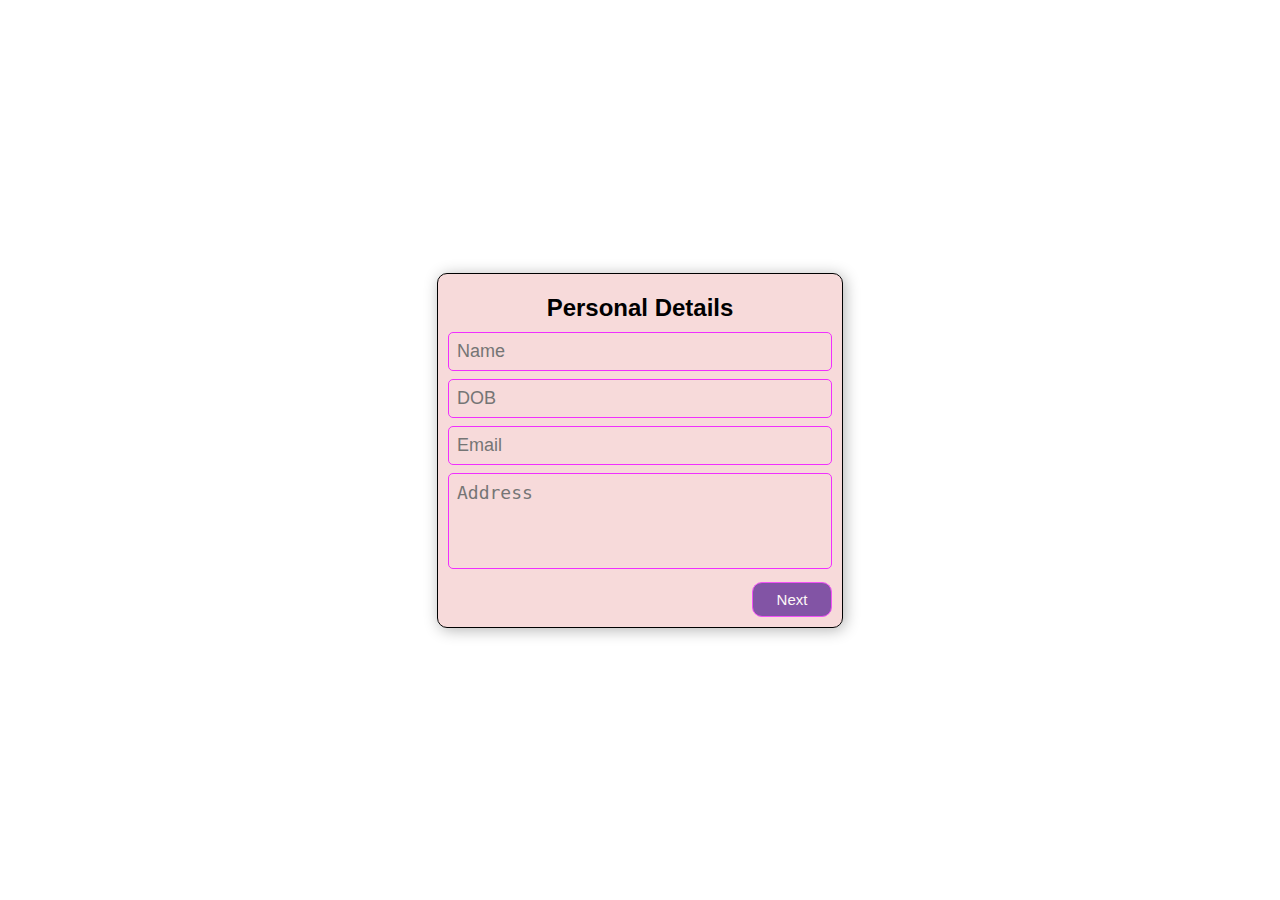
<file: index.html>
<!DOCTYPE html>
<html lang="en">
<head>
    <meta charset="UTF-8">
    <meta http-equiv="X-UA-Compatible" content="IE=edge">
    <meta name="viewport" content="width=device-width, initial-scale=1.0">
    <title>Student Registration Page</title>
    <link rel="stylesheet" href="style.css">
    <script src="src/index.js" defer></script>
</head>
<body>
    <div class="container">
        <h2>Personal Details</h2>
        <form>
            <input type="text" id="name" placeholder="Name" >
            <input type="text" id="dob" onfocus="this.type='date'" placeholder="DOB">
            <input type="email" id="email" placeholder="Email" >
            <textarea id="address" placeholder="Address" ></textarea>
            <div class="button-container">
                <a href="e-details.html" id="submit-btn"><input type="button" value="Next"></a>
            </div>
        </form>
    </div>

</body>
</html>
</file>
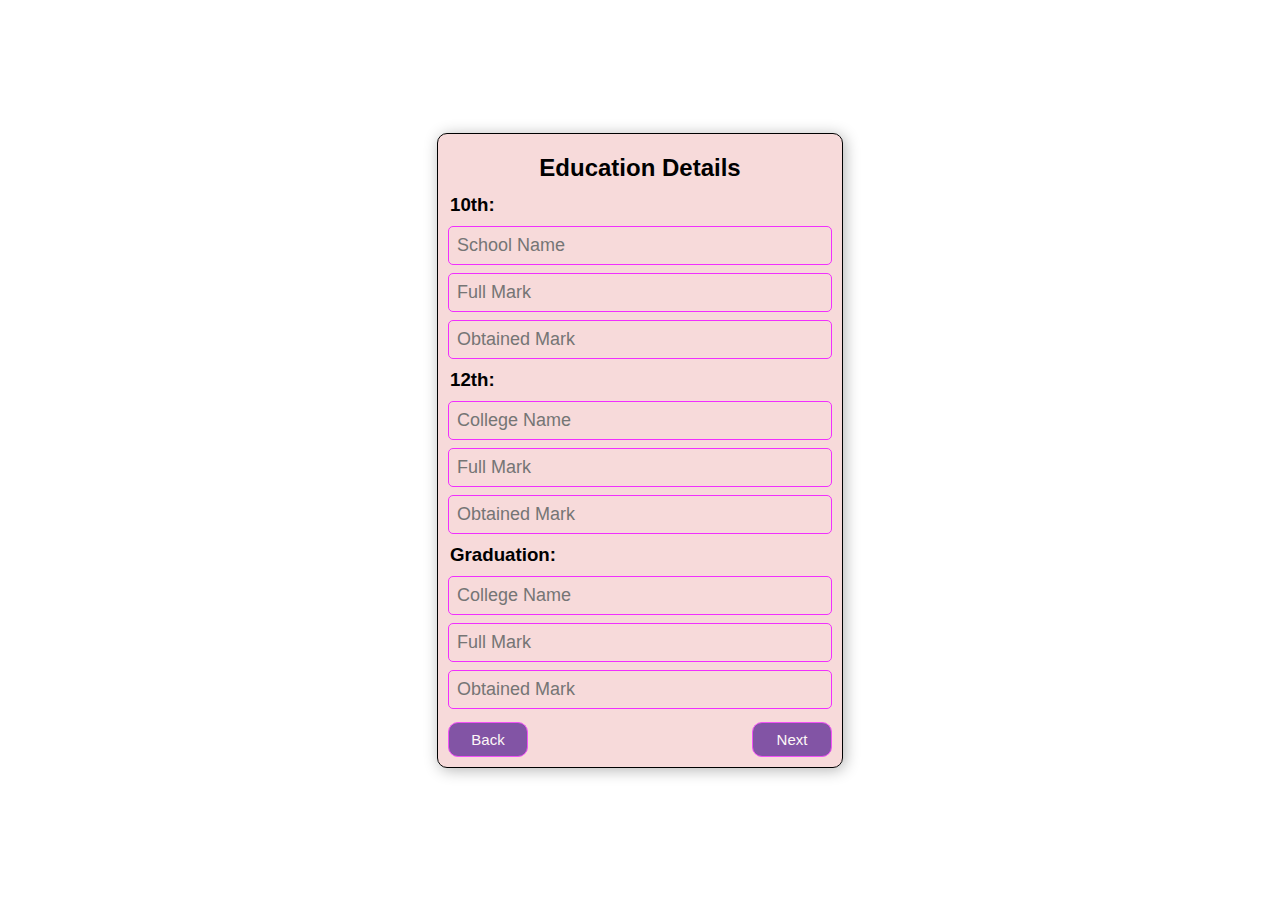
<file: e-details.html>
<!DOCTYPE html>
<html lang="en">

<head>
    <meta charset="UTF-8">
    <meta http-equiv="X-UA-Compatible" content="IE=edge">
    <meta name="viewport" content="width=device-width, initial-scale=1.0">
    <title>Student Registration Page</title>
    <link rel="stylesheet" href="style.css">
    <script src="src/e-details.js" defer></script>
</head>

<body>
    <div class="container">
        <h2>Education Details</h2>
        <form>
            <h3>10th: </h3>
            <input type="text" id="school-name" placeholder="School Name">
            <input type="number" id="full-mark-tenth" placeholder="Full Mark">
            <input type="number" id="obtained-mark-tenth" placeholder="Obtained Mark">
            <h3>12th: </h3>
            <input type="text" id="twelth-clg-name" placeholder="College Name">
            <input type="number" id="full-mark-twelth" placeholder="Full Mark">
            <input type="number" id="obtained-mark-twelth" placeholder="Obtained Mark">
            <h3>Graduation: </h3>
            <input type="text" id="grad-clg-name" placeholder="College Name">
            <input type="number" id="full-mark-grad" placeholder="Full Mark">
            <input type="number" id="obtained-mark-grad" placeholder="Obtained Mark">
            <div class="button-container-edetail">
                <a href="index.html"><input type="button" value="Back"></a>
                <a href="experience.html" id="submit-edetail"><input type="button" value="Next"></a>
            </div>
        </form>
    </div>

</body>

</html>
</file>
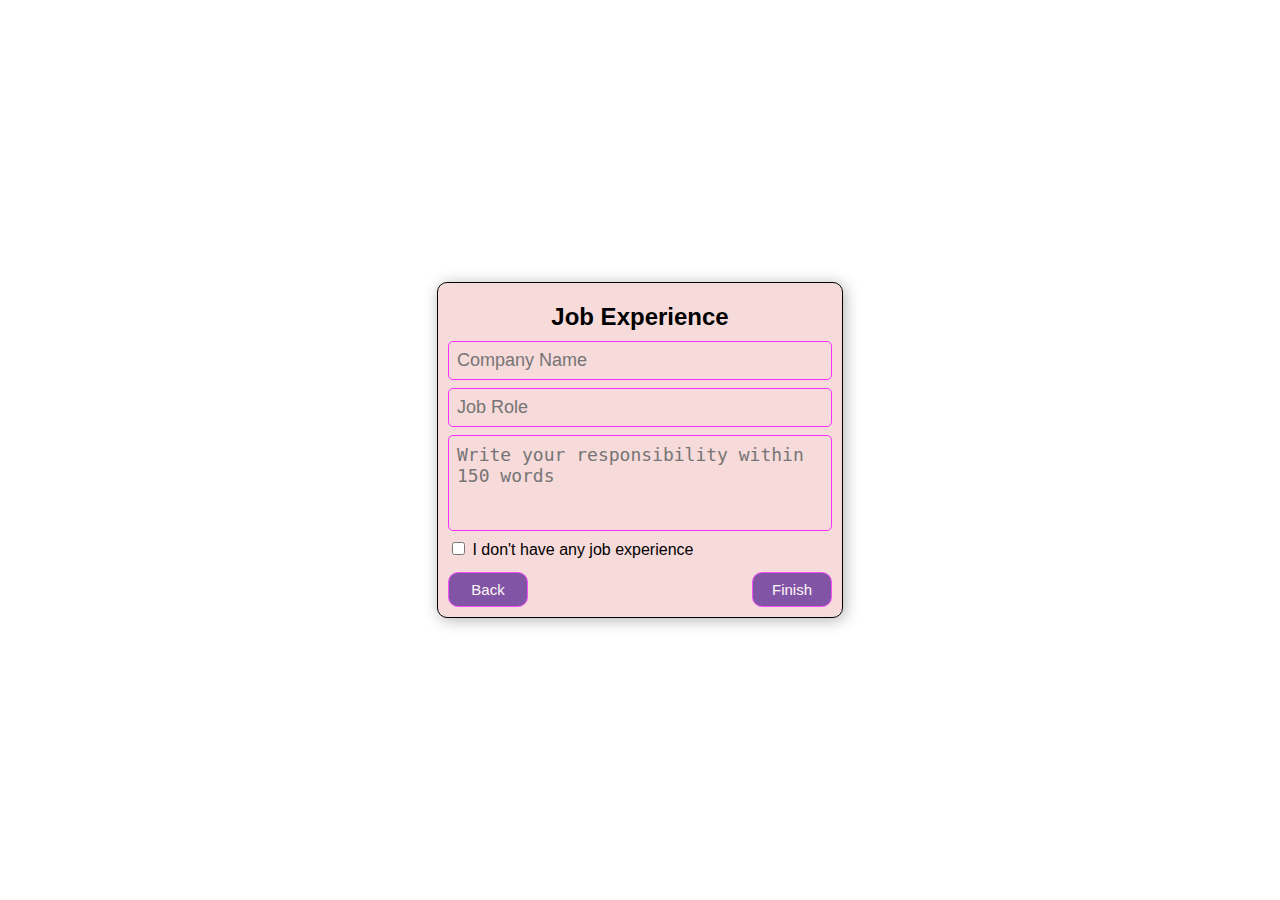
<file: experience.html>
<!DOCTYPE html>
<html lang="en">
<head>
    <meta charset="UTF-8">
    <meta http-equiv="X-UA-Compatible" content="IE=edge">
    <meta name="viewport" content="width=device-width, initial-scale=1.0">
    <title>Student Registration Page</title>
    <link rel="stylesheet" href="style.css">
    <script src="src/experience.js" defer></script>
</head>
<body>
    <div class="container">
        <h2>Job Experience</h2>
        <form>
            <input type="text" id="company-name" placeholder="Company Name">
            <input type="text" id="job-role" placeholder="Job Role">
            <textarea id="more-about" placeholder="Write your responsibility within 150 words" ></textarea>
            <div class="checkbox-container">
                <input type="checkbox" id="checked">
                <label for="check-no">I don't have any job experience</label>
            </div>
            <div class="button-container-exp">
                <a href="e-details.html"><input type="button" value="Back"></a>
                <a href="mydetails.html" id="finished"><input type="button" value="Finish"></a>
            </div>
        </form>
    </div>

</body>
</html>
</file>
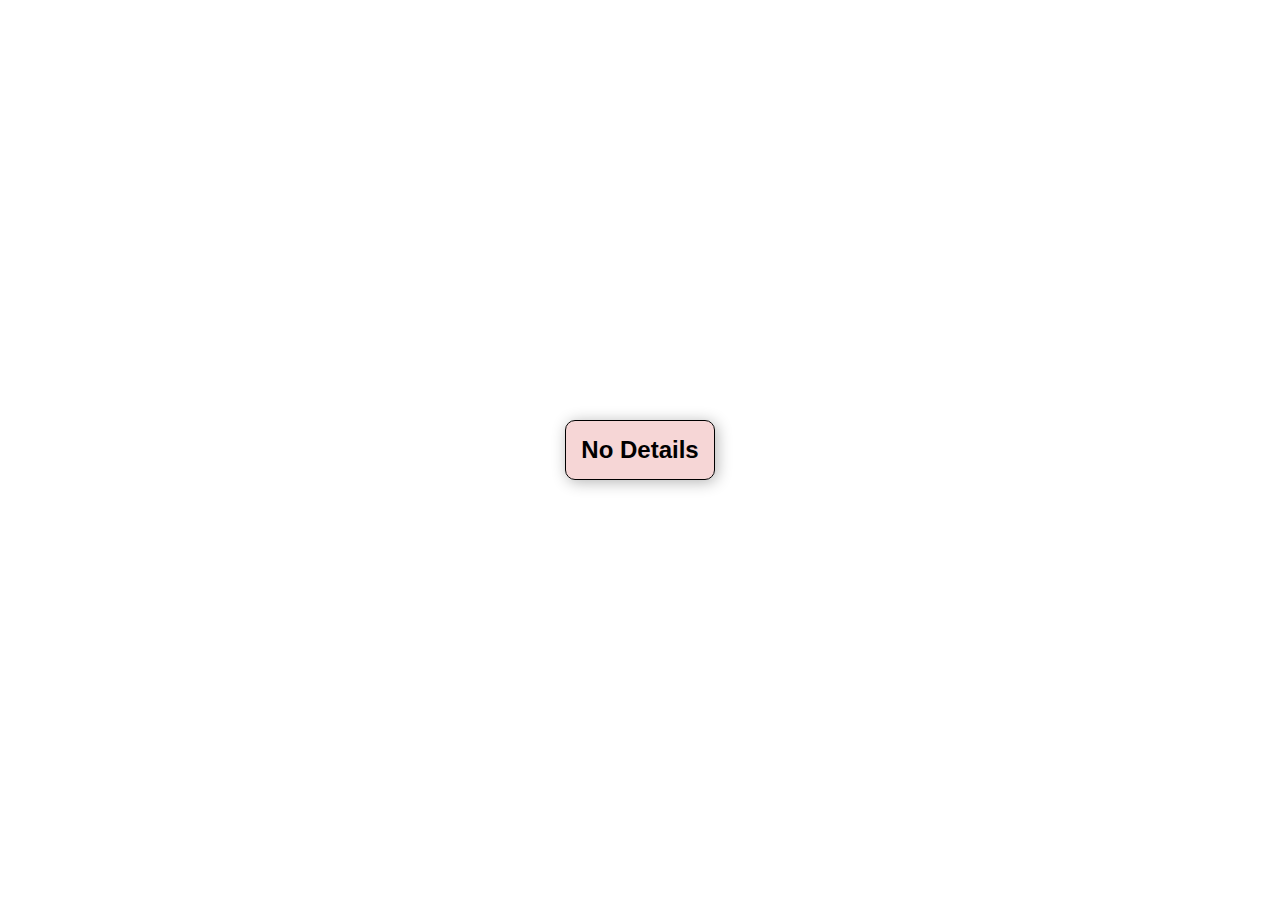
<file: mydetails.html>
<!DOCTYPE html>
<html lang="en">
<head>
    <meta charset="UTF-8">
    <meta http-equiv="X-UA-Compatible" content="IE=edge">
    <meta name="viewport" content="width=device-width, initial-scale=1.0">
    <title>Student Registration Page</title>
    <link rel="stylesheet" href="style.css">
    <script src="src/mydetails.js" defer></script>
</head>
<body>
    <div class="main-container">
        <div class="mydetails-container">
            <div class="personal-data" data-personal></div>
            <div class="educational-data" data-educational></div>
            <div class="experience-data" data-experience></div>
        </div>
        <div class="btn-container button-container-exp">
            <input type="button" value="Back" onclick="window.location.href='/'">
            <input type="button" value="Delete" onclick="clearLocalStorage()">
            <input type="button" value="Finish" onclick="redirectToSucess()">
        </div>
    </div>
</body>
</html>
</file>
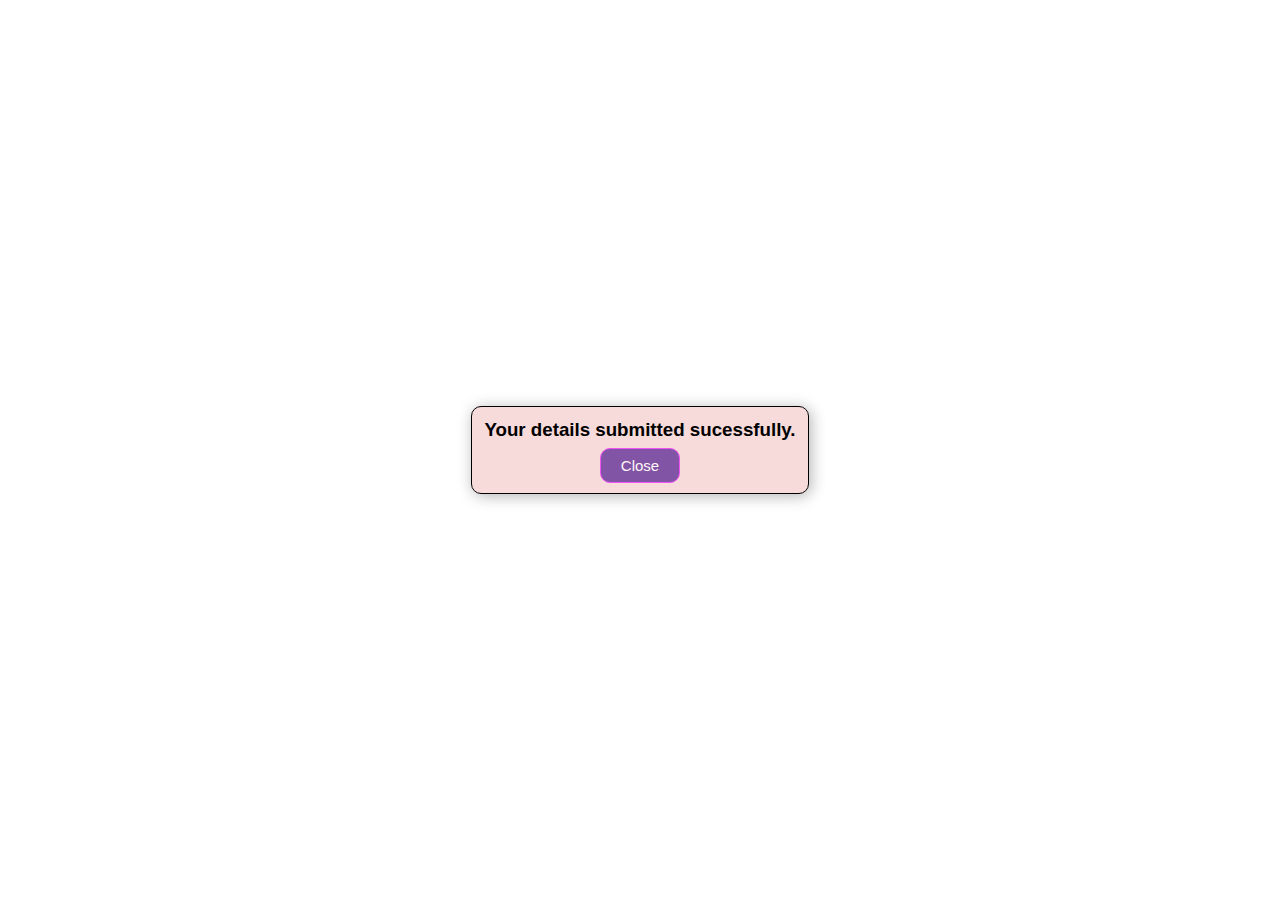
<file: sucessful.html>
<!DOCTYPE html>
<html lang="en">
<head>
    <meta charset="UTF-8">
    <meta http-equiv="X-UA-Compatible" content="IE=edge">
    <meta name="viewport" content="width=device-width, initial-scale=1.0">
    <title>Sucessful</title>
    <link rel="stylesheet" href="style.css">
</head>
<body>
    <div class="container">
        <h3>Your details submitted sucessfully.</h3>
        <input type="button" value="Close" onclick="redirectToHome()">
    </div>

    <script>
        function redirectToHome(){
            window.location.href = 'index.html'
        }
    </script>
</body>
</html>
</file>
<file: style.css>
*, *::after, *::before {
    box-sizing: border-box;
}
body{
    margin: 0;
    padding: 0;
    height: 100vh;
    display: flex;
    flex-wrap: wrap;
    justify-content: center;
    align-items: center;
    font-family: sans-serif;
}
.container {
    display: flex;
    flex-direction: column;
    justify-content: center;
    align-items: center;
    border: 1px solid rgb(0, 0, 0);
    background-color: rgba(233, 151, 151, 0.356);
    border-radius: 10px;
    padding: 10px;
    box-shadow: 2px 2px 15px rgba(0, 0, 0, 0.3);
}

form {
    display: flex;
    flex-direction: column;
    width: 24rem;
    gap: 8px;
}
.button-container {
    display: flex;
    justify-content: flex-end;
}
input, textarea {
    cursor: default;
    padding: .5rem;
    border: 1px solid #f12ffe;
    background: transparent;
    font-size: 18px;
    border-radius: 5px;
}
input[type=number]::-webkit-inner-spin-button,
input[type=number]::-webkit-outer-spin-button {
    -webkit-appearance: none;
}
input[type=submit], input[type=button]{
    padding: 0.5rem;
    margin-top: 5px;
    font-size: 15px;
    border-radius: 10px;
    width: 5rem;
    background-color: rebeccapurple;
    color: white;
    opacity: 0.8;
}
input[type=submit]:hover, input[type=button]:hover{
    cursor: pointer;
    opacity: 1;
}
textarea {
    height: 6rem;
    resize: none;
    outline: none;
}
.button-container-edetail, .button-container-exp {
    display: flex;
    justify-content: space-between;
}
h2 {
    margin: 10px;
}
h3 {
    margin: 2px;
}
.main-container {
    border: 1px solid black;
    background-color: rgba(231, 141, 141, 0.356);
    border-radius: 10px;
    padding: 5px;
    box-shadow: 2px 2px 15px rgba(0, 0, 0, 0.3);
    display: flex;
    flex-direction: column;
    flex-wrap: wrap;
}
.mydetails-container {
    border-radius: 5px;
    display: flex;
    flex-direction: row;
    flex-wrap: wrap;
    gap: 10px;
    justify-content: space-between;
}
.mydetails-container form {
    margin-top: 1px;
    gap: 2px;
    width: 18em;
}
.mydetails-container input, .mydetails-container textarea {
    border: 0.5px double rgb(6, 6, 2);
    padding: 4px;
    font-size: 1em;
    color: black;
}
.mydetails-container textarea {
    font-size: 1.1em;
}
.mydetails-container label {
    margin: 0.5px;
    margin-right: 9px;
    padding: 0.5px;
}

@media (max-width:500px) {
    .main-container{
        align-items: center;
    }
}
</file>
